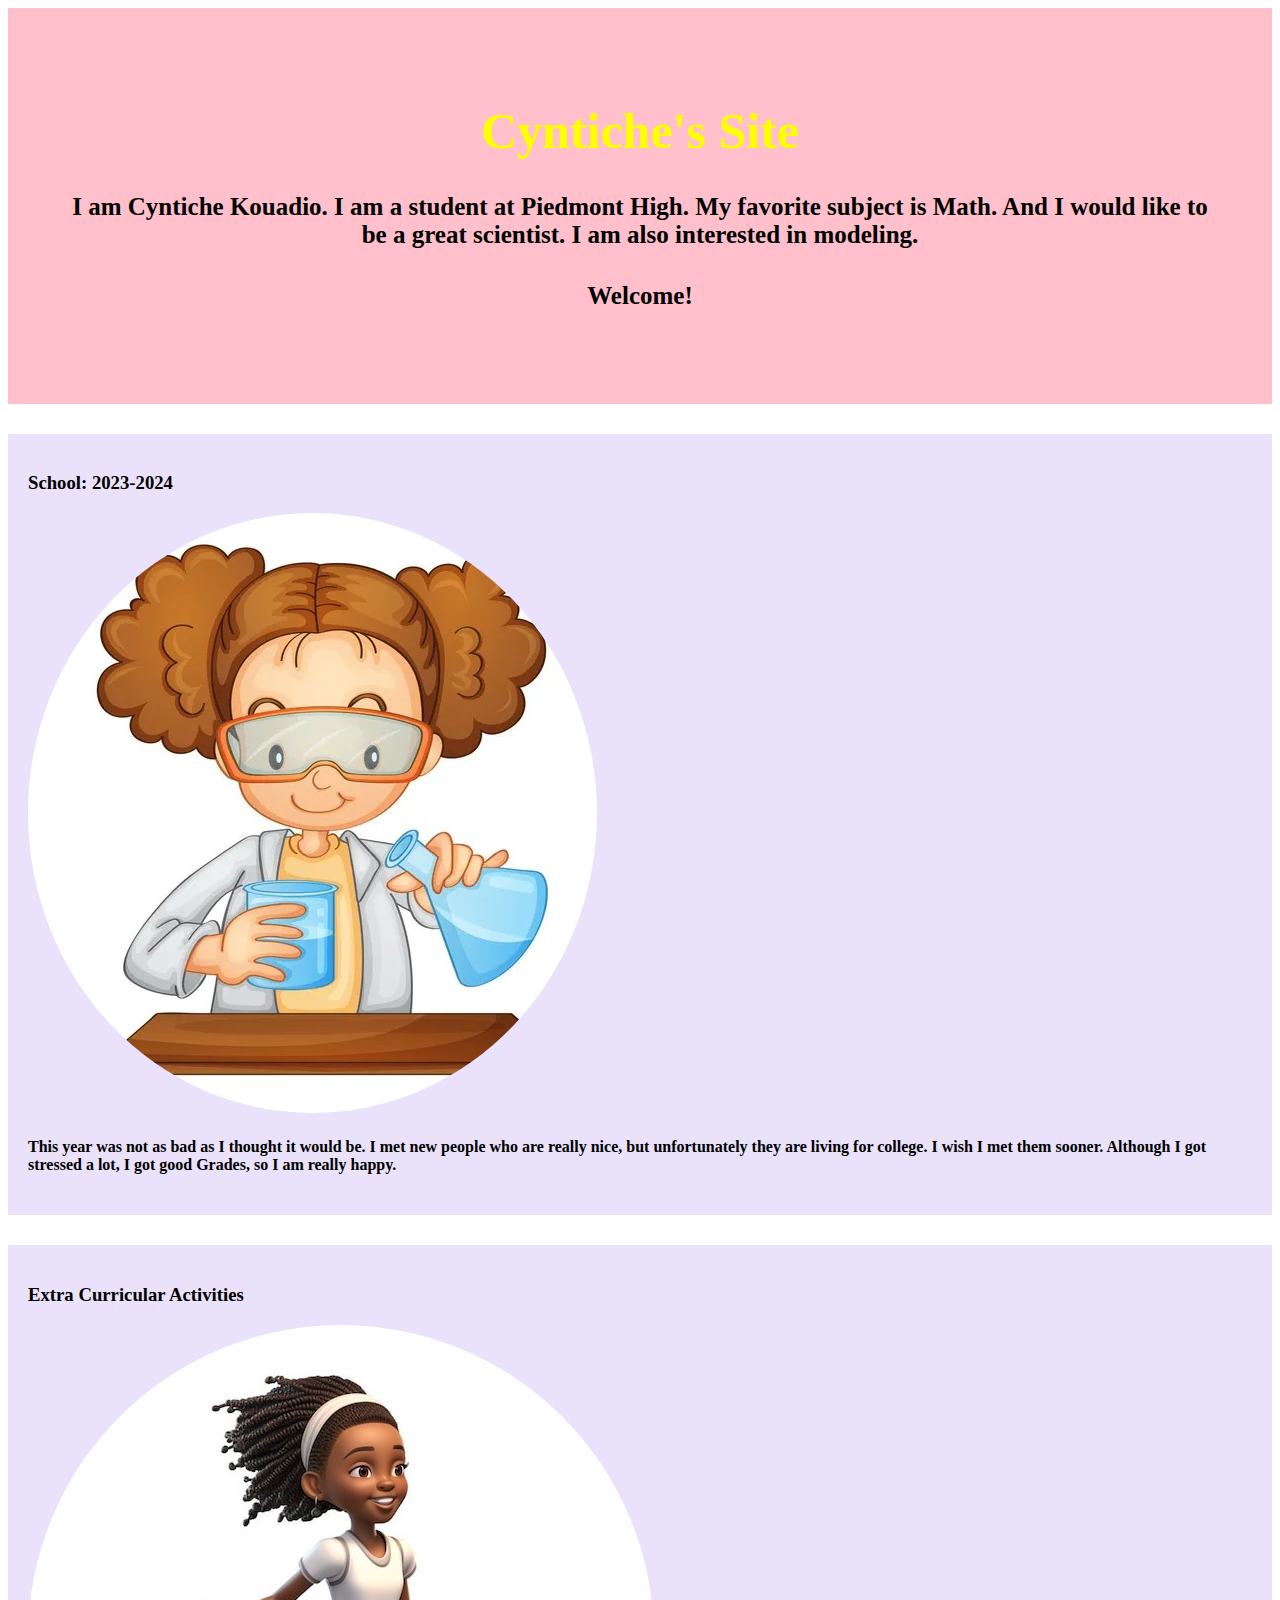
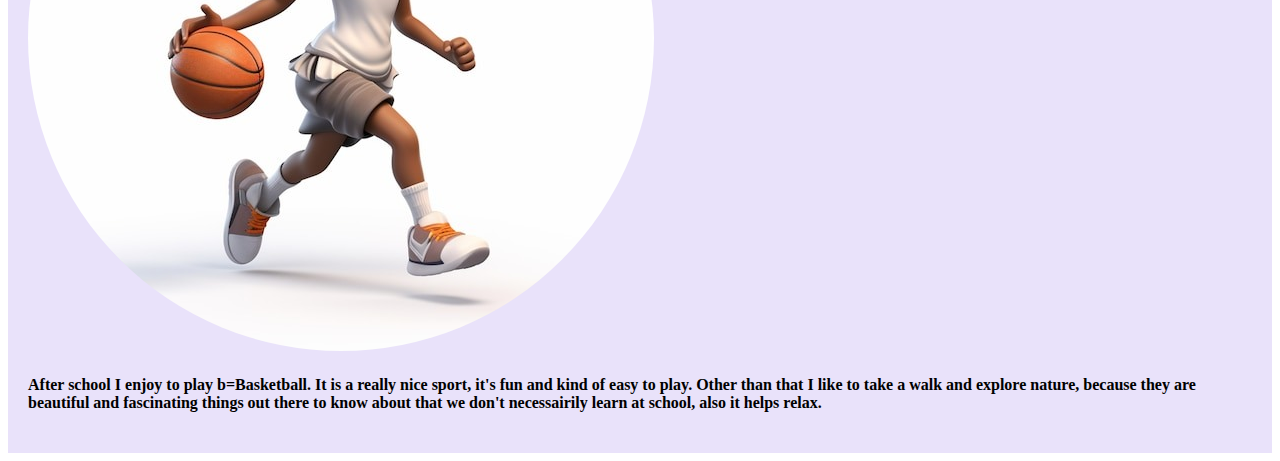
<file: index.html>
<!DOCTYPE html>
<html>
<head>
	<title>Academics</title>
	<link rel="stylesheet" type="text/css" href="stylesheet.css"/>
</head>

<body>
	<div class="heading">
		<h1>Cyntiche's Site</h1>
		<h4>I am Cyntiche Kouadio. I am a student at Piedmont High. My favorite subject is Math. And I would like to be a great scientist. I am also interested in modeling.</h4>
		<h4>Welcome!</h4>
	</div>

	<div class="section">
		<h3>School: 2023-2024</h3>
		<img src="science1.jpg">
		<h4>This year was not as bad as I thought it would be. I met new people who are really nice, but unfortunately they are living for college. I wish I met them sooner. Although I got stressed a lot, I got good Grades, so I am really happy.</h4>
	</div>

	<div class="section">
		<h3>Extra Curricular Activities</h3>
		<img src="Basketball.jpg">
		<h4>After school I enjoy to play b=Basketball. It is a really nice sport, it's fun and kind of easy to play. Other than that I like to take a walk and explore nature, because they are beautiful and fascinating things out there to know about that we don't necessairily learn at school, also it helps relax.</h4>
	</div>
</body>


</html>
</file>
<file: stylesheet.css>
.heading {
  padding: 60px;
  font-size: 25px;
  text-align: center;
  background: pink;
}
           
 
.section {
  background-color: #E9E2FA;
  padding: 20px;
  margin-top: 30px;
}

img {
  border-radius: 50%;
}

body {
  color: black;
}

h1 {
  color: yellow;
}
</file>
